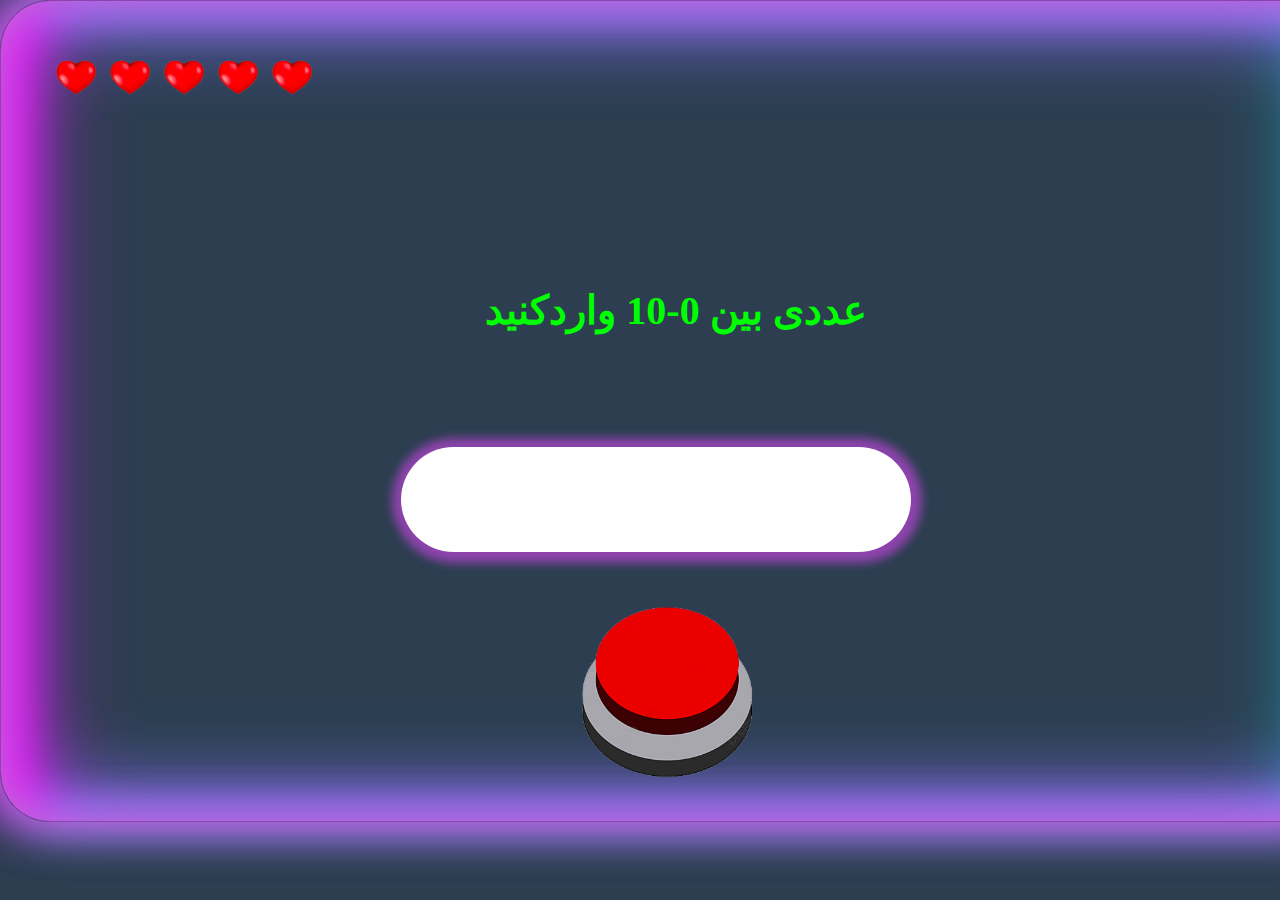
<file: session-project08/index.html>
<!DOCTYPE html>
<html lang="fa">

<head>
    <meta charset="UTF-8">
    <meta name="viewport" content="width=device-width, initial-scale=1.0">

    <link rel="stylesheet" href="custom.css" />
    <title>random number game</title>
</head>

<body>
    <div id="my-div">
<section id="heart">
    <img src="src\images\heart-off.png" alt="heart-off" width="50px"/>
    <img src="src\images\heart-off.png" alt="heart-off" width="50px"/>
    <img src="src\images\heart-off.png" alt="heart-off" width="50px"/>
    <img src="src\images\heart-off.png" alt="heart-off" width="50px"/>
    <img src="src\images\heart-off.png" alt="heart-off" width="50px"/>

    <img class="heart-off" src="src\images\heart.png" alt="heart" width="50px"/>
    <img class="heart-off" src="src\images\heart.png" alt="heart" width="50px"/>
    <img class="heart-off" src="src\images\heart.png" alt="heart" width="50px"/>
    <img class="heart-off" src="src\images\heart.png" alt="heart" width="50px"/>
    <img class="heart-off" src="src\images\heart.png" alt="heart" width="50px"/>
</section>
<section id="text">
<h1 id="h1">عددی بین 0-10 واردکنید</h1>
</section>
<section id="num1">
<input id="number-inp" type="number"/>
<img src="src\images\btn.png" alt="btn" width="200px" onclick="btnNum()"/>
</section>
    </div>
    <script src="default.js"></script>
</body>

</html>
</file>
<file: session-project08/custom.css>
* {
  margin: 0;
  padding: 0;
}
body {
  background-color: #2c3e50;
  font-family: "Times New Roman", Times, serif;
}
#my-div {
  width: 1350px;
  height: 820px;
  border: 0.1px solid #8e44ad;
  border-radius: 50px;
  margin: auto;
  box-shadow: inset 0 0 50px #b57bce,
  inset 20px 0 50px #f0f,  
  inset -20px 0 50px #0ff, 
  inset 20px 0 100px #f0f, 
  inset -20px 0 100px #0ff,
  0 0 50px #b57bce,           
  -10px 0 50px #f0f,       
  10px 0 50px #0ff;  
}
#heart {
  margin: 50px 10px 10px 50px;
}
.heart-off {
  position: relative;
  right: 270px;
}
#text {
  width: 600px;
  height: 80px;
  margin: auto;
  position: relative;
  top: 150px;
  direction: rtl;
  text-align: center;
  color: rgb(0, 255, 0);
}
#text h1 {
  padding: 20px;
  font-size: 40px;
}
#num1 {
  width: 600px;
  height: 400px;
  margin: 200px auto;
}
input[type="number"] {
  margin: 50px 0px 0px 25px;
  width: 75%;
  padding: 30px;
  border-radius: 100px;
  border: none;
  direction: rtl;
  font-size: 40px;
  box-shadow: 1px 1px 10px 10px #8e44ad;
}
#num1 img {
  position: relative;
  left: 190px;
  top: 50px;
  cursor: pointer;
  transition: all 0.3s ease-in-out;
}
#num1 img:hover {
  transform: scale(0.8);
}
@media screen and (max-width: 480px) {

}
</file>
